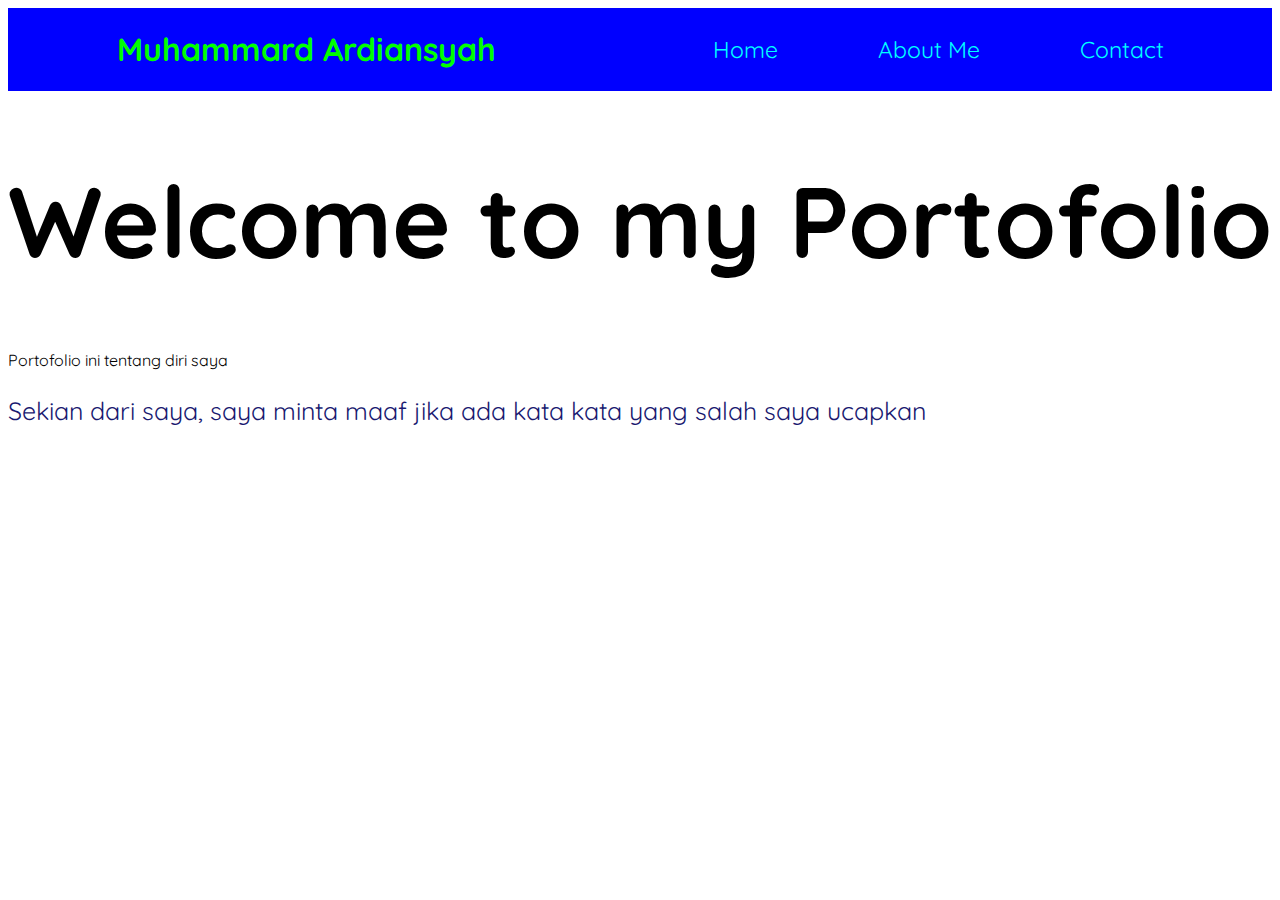
<file: index.html>
<!DOCTYPE html>
<html lang="en">
<head>
    <meta charset="UTF-8">
    <meta name="viewport" content="width=device-width, initial-scale=1.0">
    <link rel="stylesheet" href="style.css">
    <title>Portofolio</title>
</head>
<body>
    <header>
        <div class="header">
            <h1 class="name">Muhammard Ardiansyah</h1>
            <div class="list">
                <li><a href="#Home" class="all">Home</a></li>
                <li><a href="#About Me" class="all">About Me</a></li>
                <li><a href="#Contact" class="all">Contact</a></li>
            </div>
        </div>    
    </header>
    <main>
        <div class="mainter">
            <h1>Welcome to my Portofolio</h1>
        </div>
        <div class="mainted">
            <p>Portofolio ini tentang diri saya </p>
        </div>
    </main>
    <footer>
        <nav>
            <div class="foot">
                <p>Sekian dari saya, saya minta maaf jika ada kata kata yang salah saya ucapkan</p>
            </div>
        </nav>
    </footer>
    
    
</body>
</html>
</file>
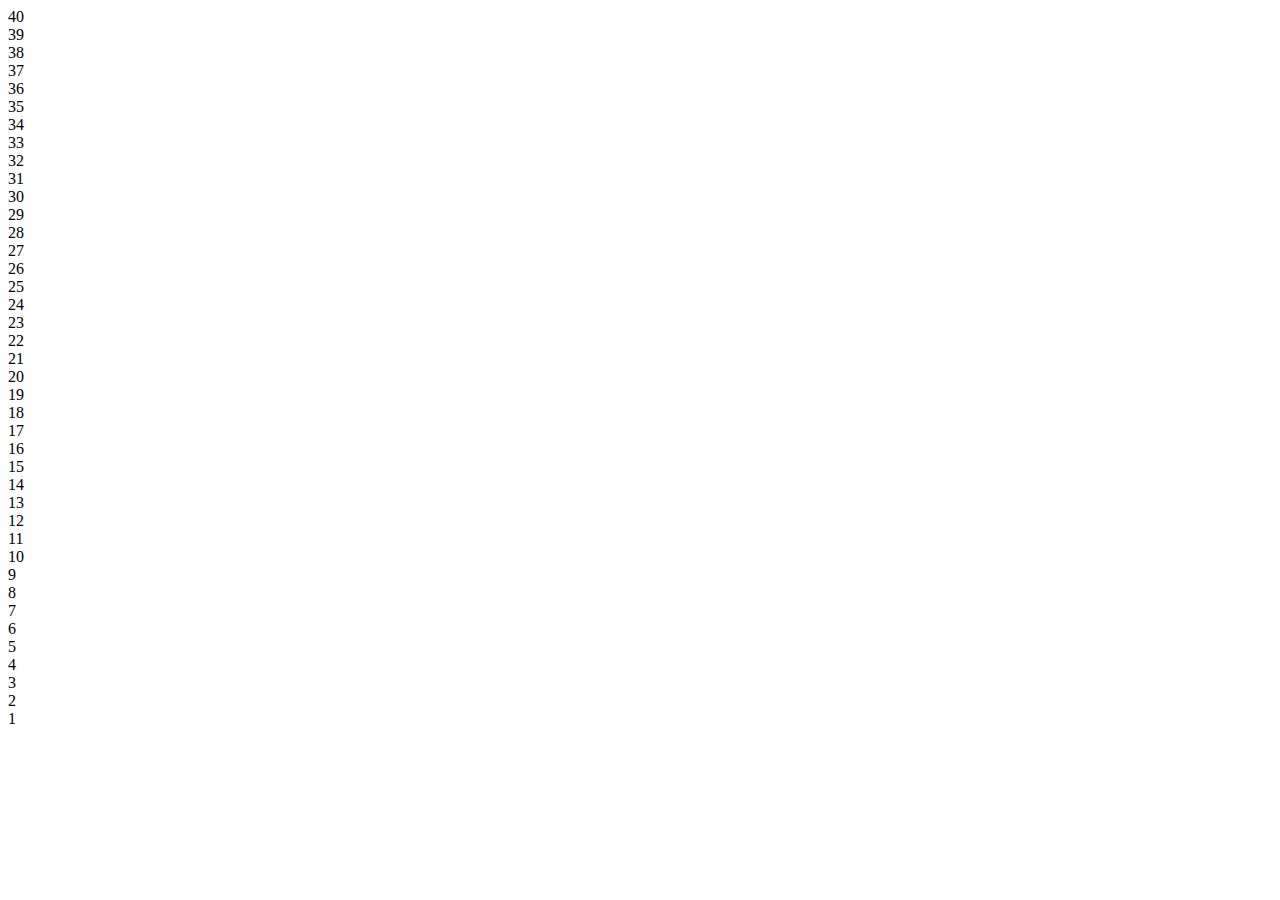
<file: indexjs.html>
<!DOCTYPE html>
<html lang="en">
<head>
    <meta charset="UTF-8">
    <meta name="viewport" content="width=device-width, initial-scale=1.0">
    <title>Document</title>
</head>
<body>
    <script src="java.js"></script>
</body>
</html>
</file>
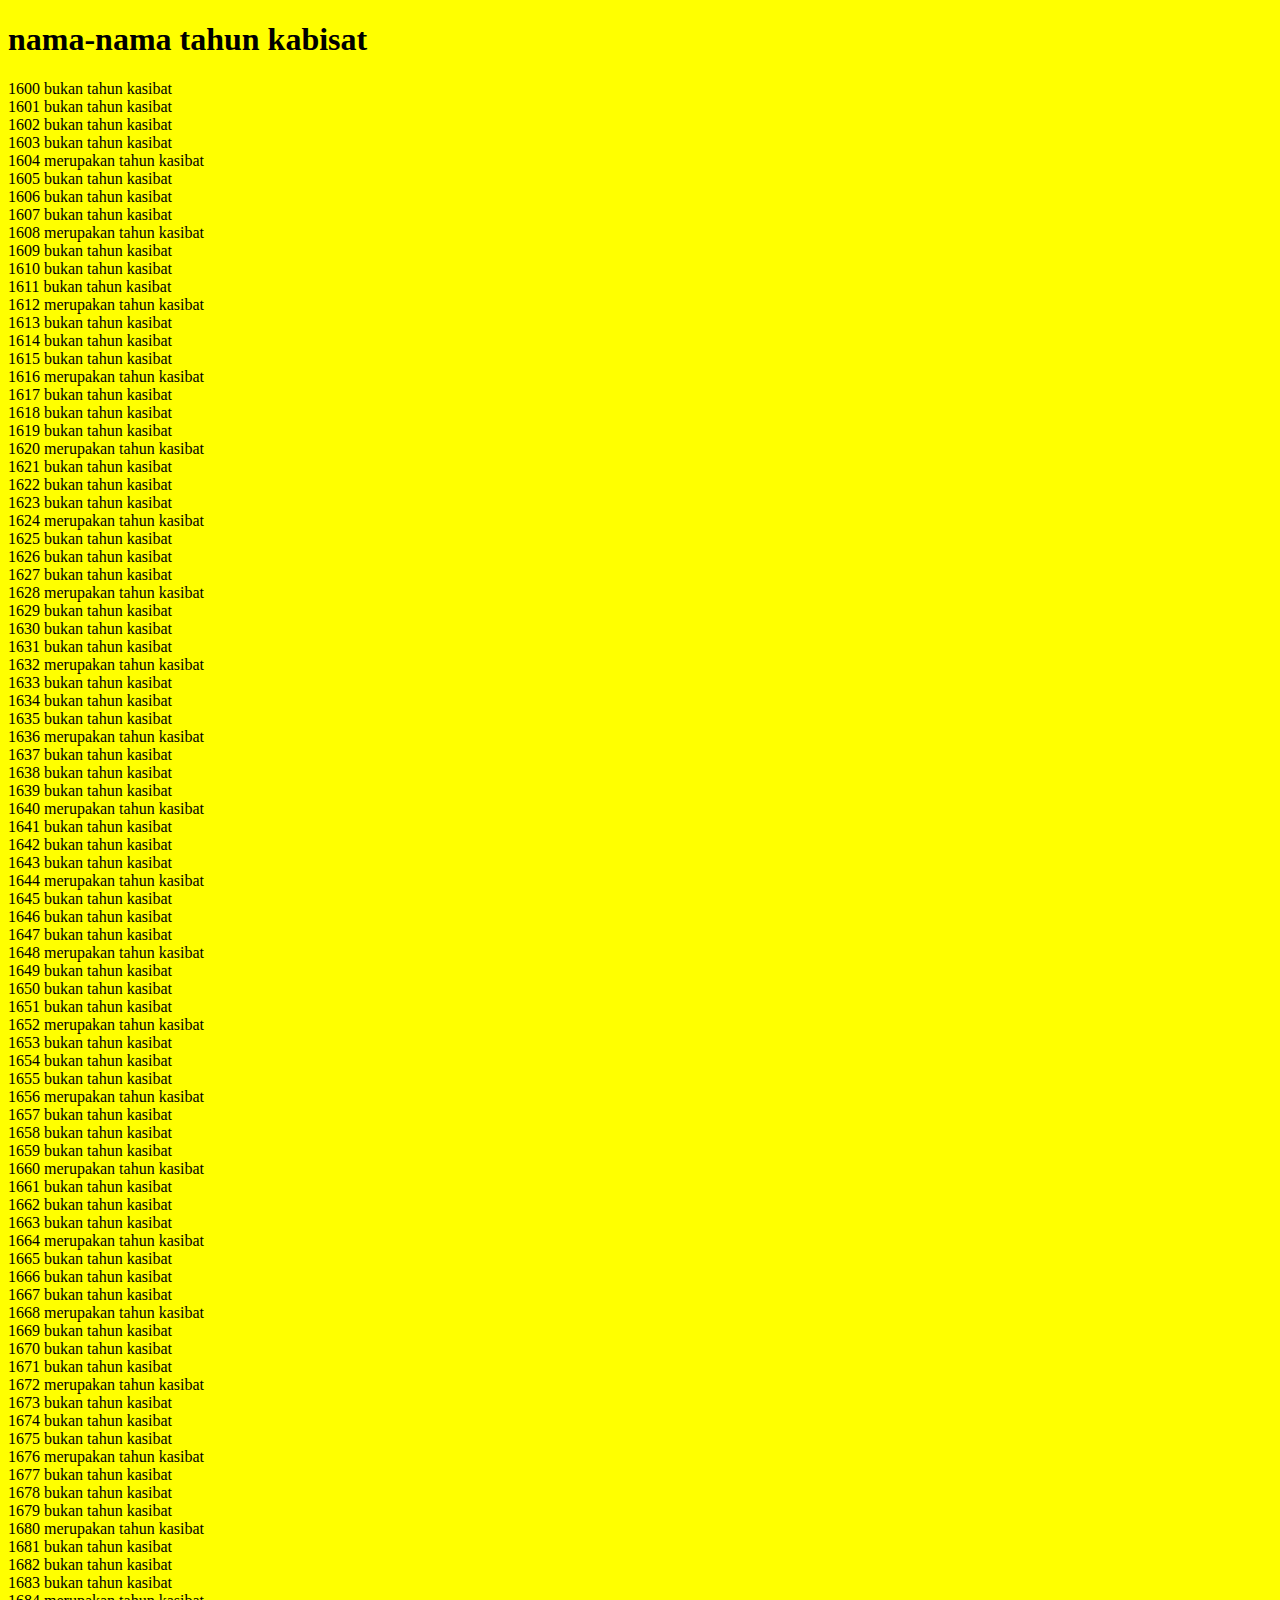
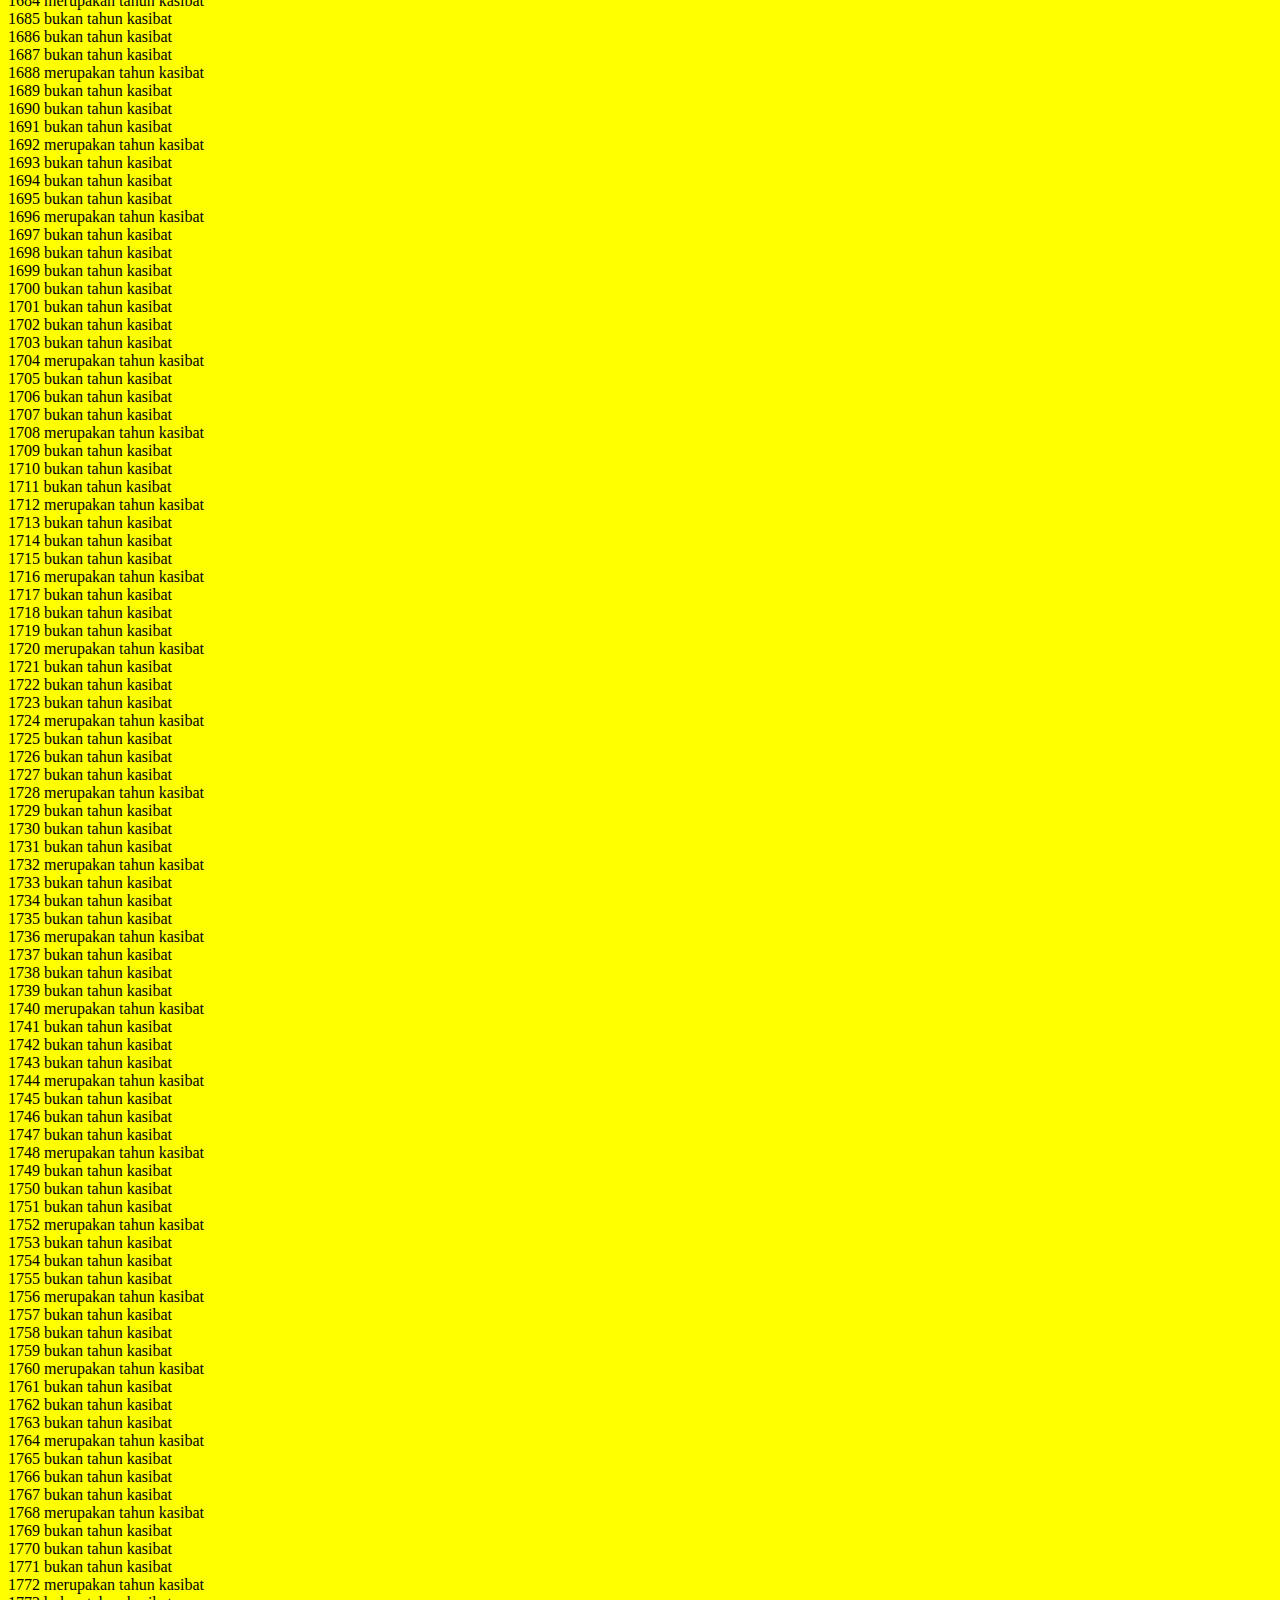
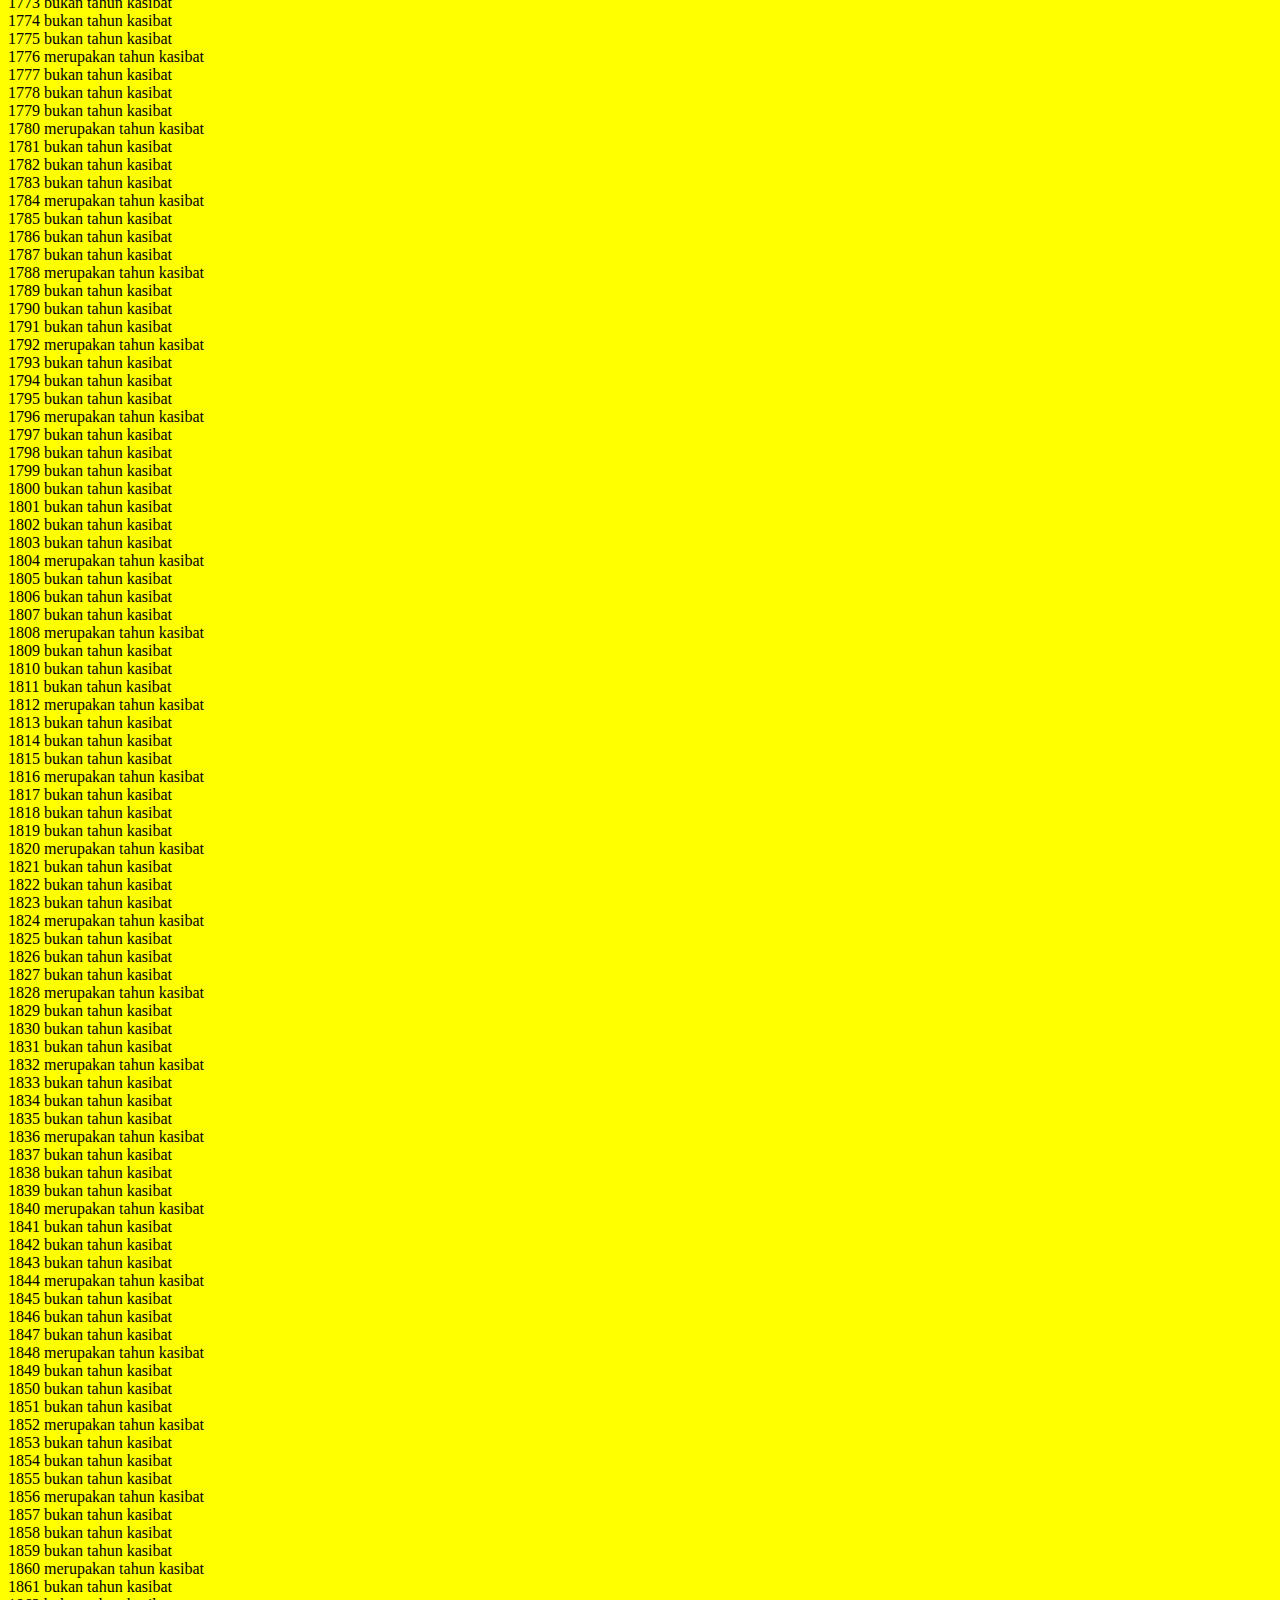
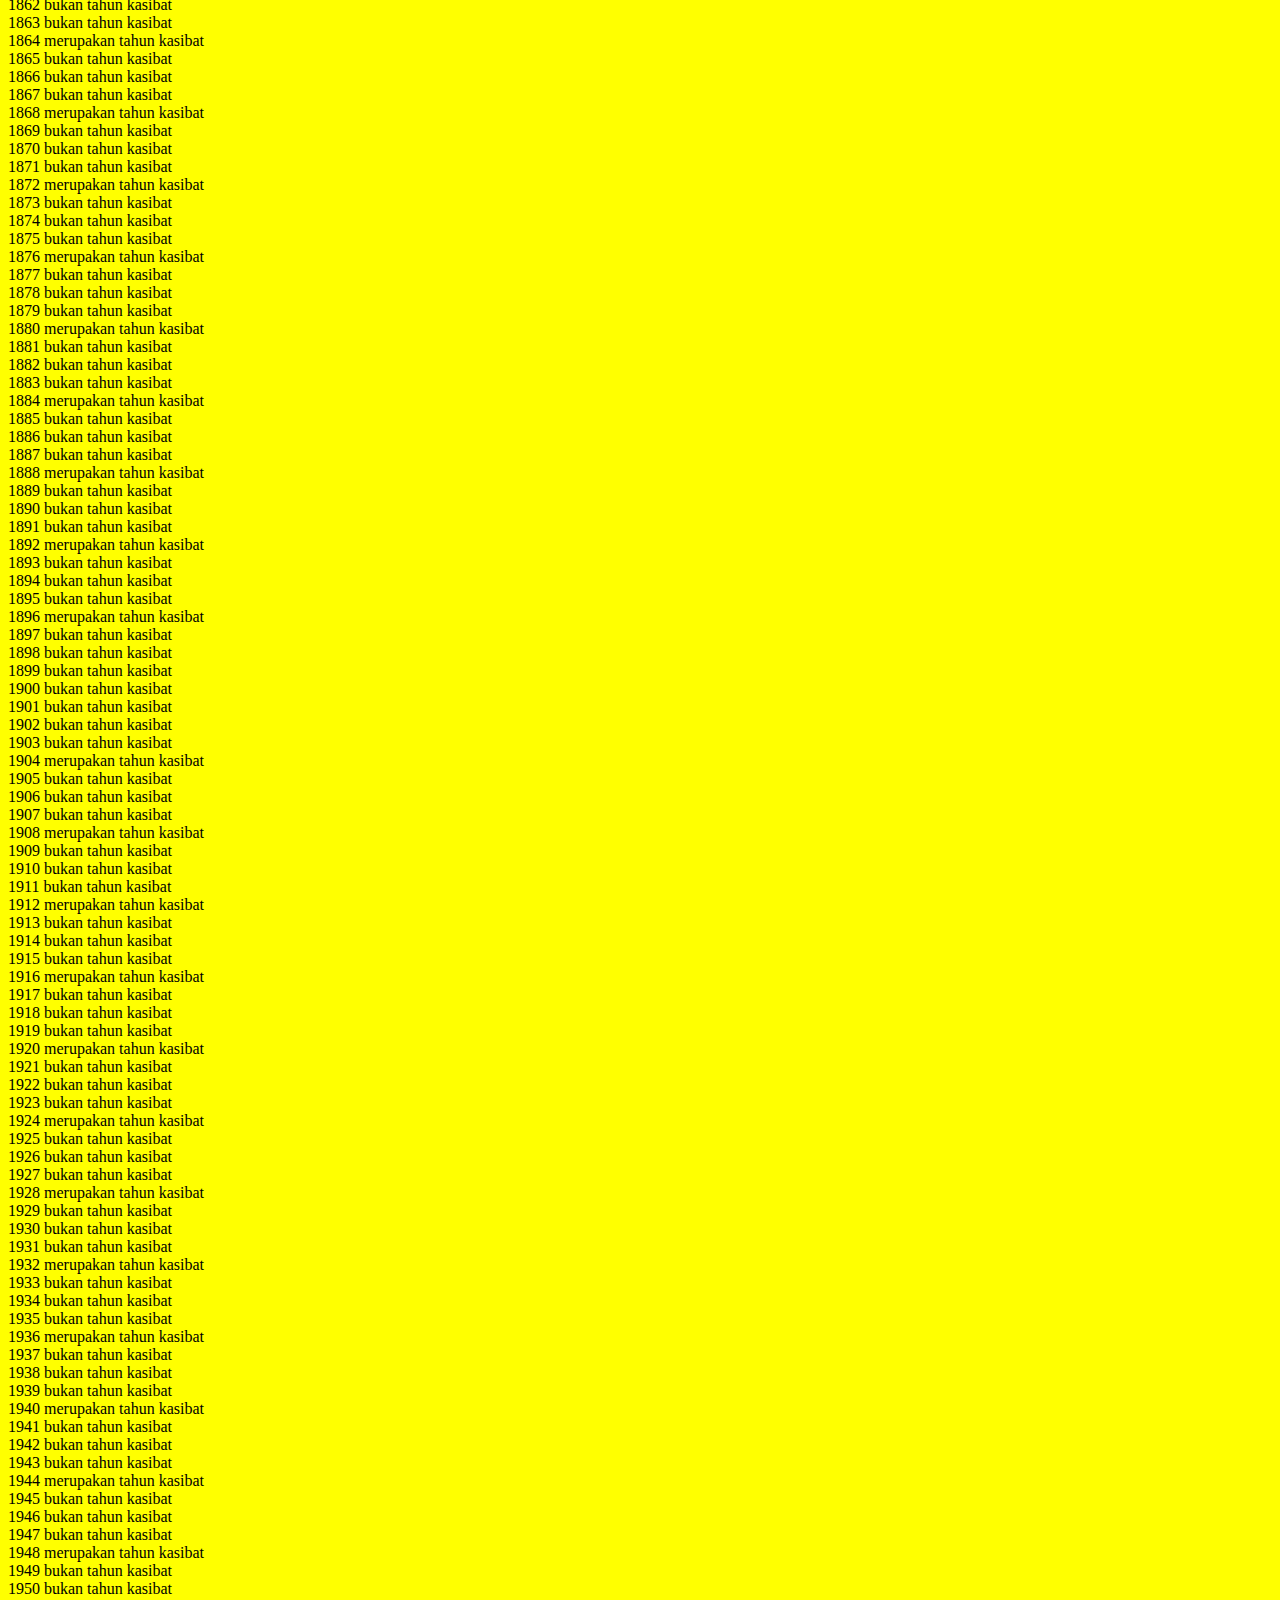
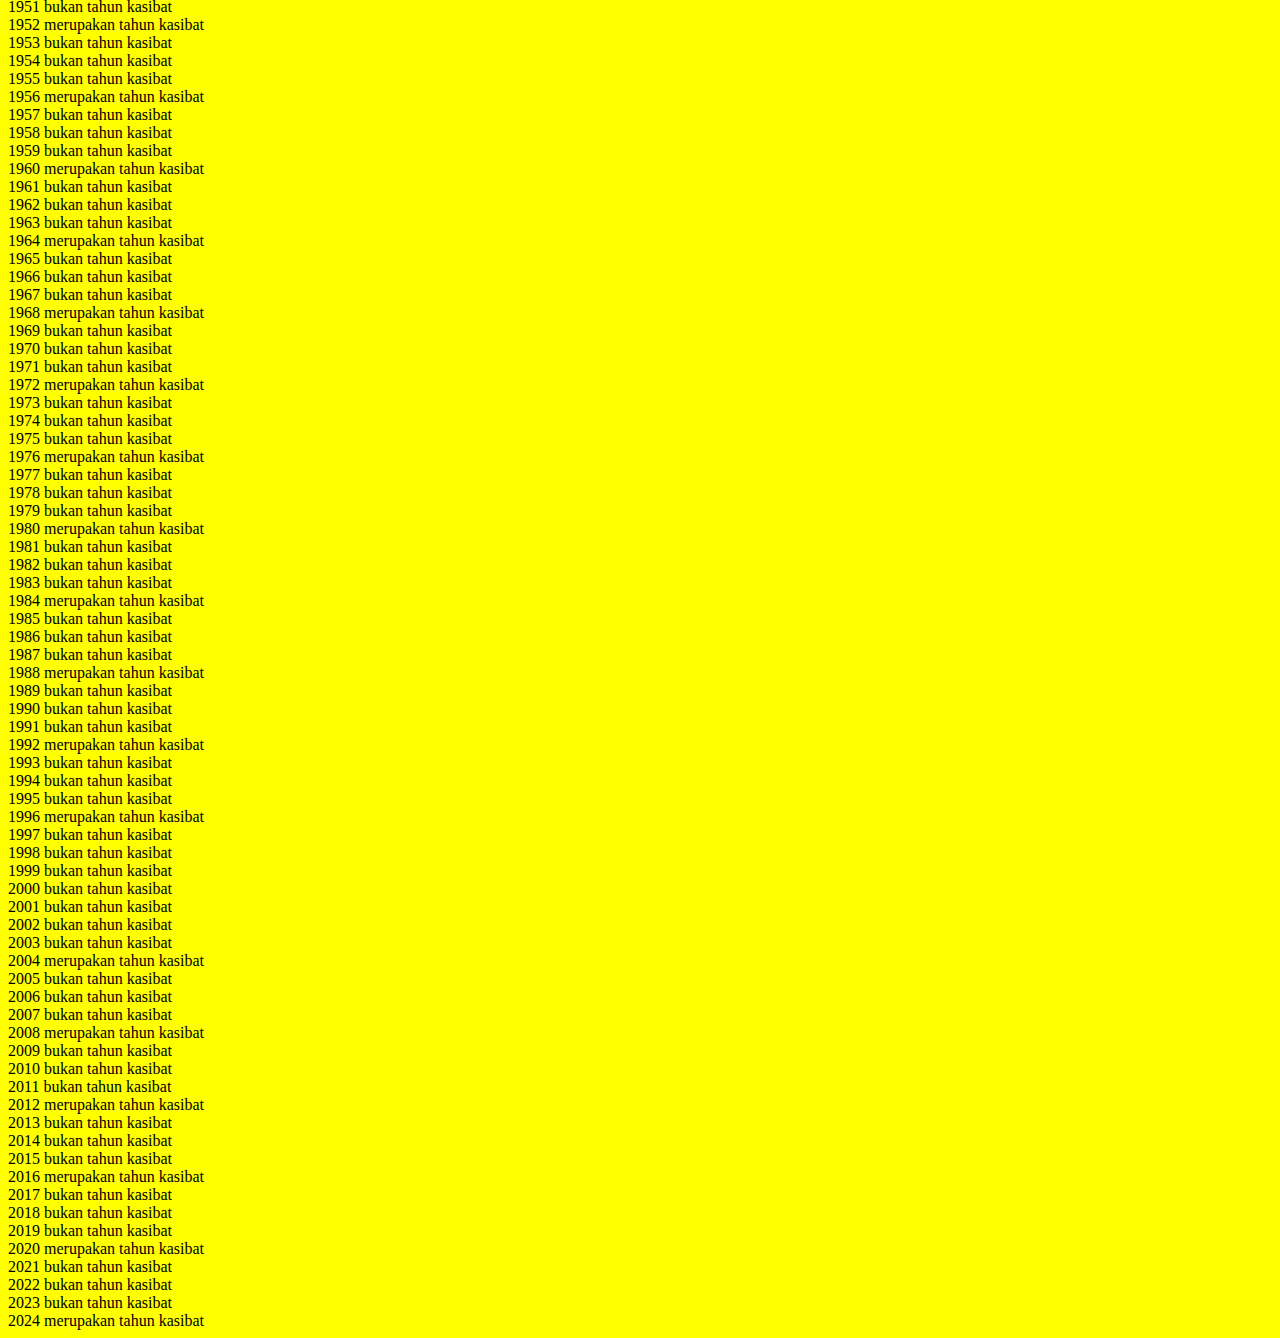
<file: js.html>
<!DOCTYPE html>
<html lang="en">
<head>
    <meta charset="UTF-8">
    <meta name="viewport" content="width=device-width, initial-scale=1.0">
    <title>Document</title>
    <link rel="stylesheet" href="js.css">
</head>
<body>
    <script src="js.js"></script>
</body>
</html>
</file>
<file: style.css>
@import url('https://fonts.googleapis.com/css2?family=Quicksand:wght@300;500&display=swap');
body {
    background: white;
    color: white;
    font-family: Quicksand ;
}
.header {
    background-color: blue;
    display: flex;
    justify-content: space-around;
    align-items: center;
}
.header .name {
    color: lime;
}
.header .all {
    color: aqua;
    font-size: 23px;
    text-decoration: none;
}
.header .all:hover {
    color: #191970;
}
.header li {
    list-style: none;
}
.list {
    display: flex;
    gap: 100px;
}
.mainter {
    color: black;
    font-size: 50px;
}
.mainted {
    color: black;
}
.foot {
    color: #191970;
    font-size: 25px;
}
</file>
<file: js.css>
body {
    background-color: yellow;
    -webkit-animation: color 1s ease-in 0s infinite alternate running;
    -moz-animation: color 1s linear 0s infinite alternate running;
    animation: color 1s linear 0s infinite alternate running;
}
 @-webkit-keyframes color {
    0% {
        background-color: rgb(205, 215, 9);
    }
    12% {
        background-color: rgb(132, 255, 0);
    }
    24% {
        background-color: rgb(30, 255, 0);
    }
    35% {
        background-color: rgb(0, 255, 149);
    }
    46% {
        background-color: rgb(0, 200, 255);
    }
    57% {
        background-color: rgb(0, 81, 255);
    }
    68% {
        background-color: rgb(98, 0, 255);
    }
    80% {
        background-color: blueviolet;
    }
    93% {
        background-color: rgb(217, 43, 226);
    }
    100% {
        background-color: rgb(165, 42, 69);
    }
 }
 @-moz-keyframes color {
    0% {
        background-color: rgb(205, 215, 9);
    }
    12% {
        background-color: rgb(132, 255, 0);
    }
    24% {
        background-color: rgb(30, 255, 0);
    }
    35% {
        background-color: rgb(0, 255, 149);
    }
    46% {
        background-color: rgb(0, 200, 255);
    }
    57% {
        background-color: rgb(0, 81, 255);
    }
    68% {
        background-color: rgb(98, 0, 255);
    }
    80% {
        background-color: blueviolet;
    }
    93% {
        background-color: rgb(217, 43, 226);
    }
    100% {
        background-color: rgb(165, 42, 69);
    }
 }
 @keyframes color {
    0% {
        background-color: rgb(205, 215, 9);
    }
    12% {
        background-color: rgb(132, 255, 0);
    }
    24% {
        background-color: rgb(30, 255, 0);
    }
    35% {
        background-color: rgb(0, 255, 149);
    }
    46% {
        background-color: rgb(0, 200, 255);
    }
    57% {
        background-color: rgb(0, 81, 255);
    }
    68% {
        background-color: rgb(98, 0, 255);
    }
    80% {
        background-color: blueviolet;
    }
    93% {
        background-color: rgb(217, 43, 226);
    }
    100% {
        background-color: rgb(165, 42, 69);
    }   
 }
</file>
